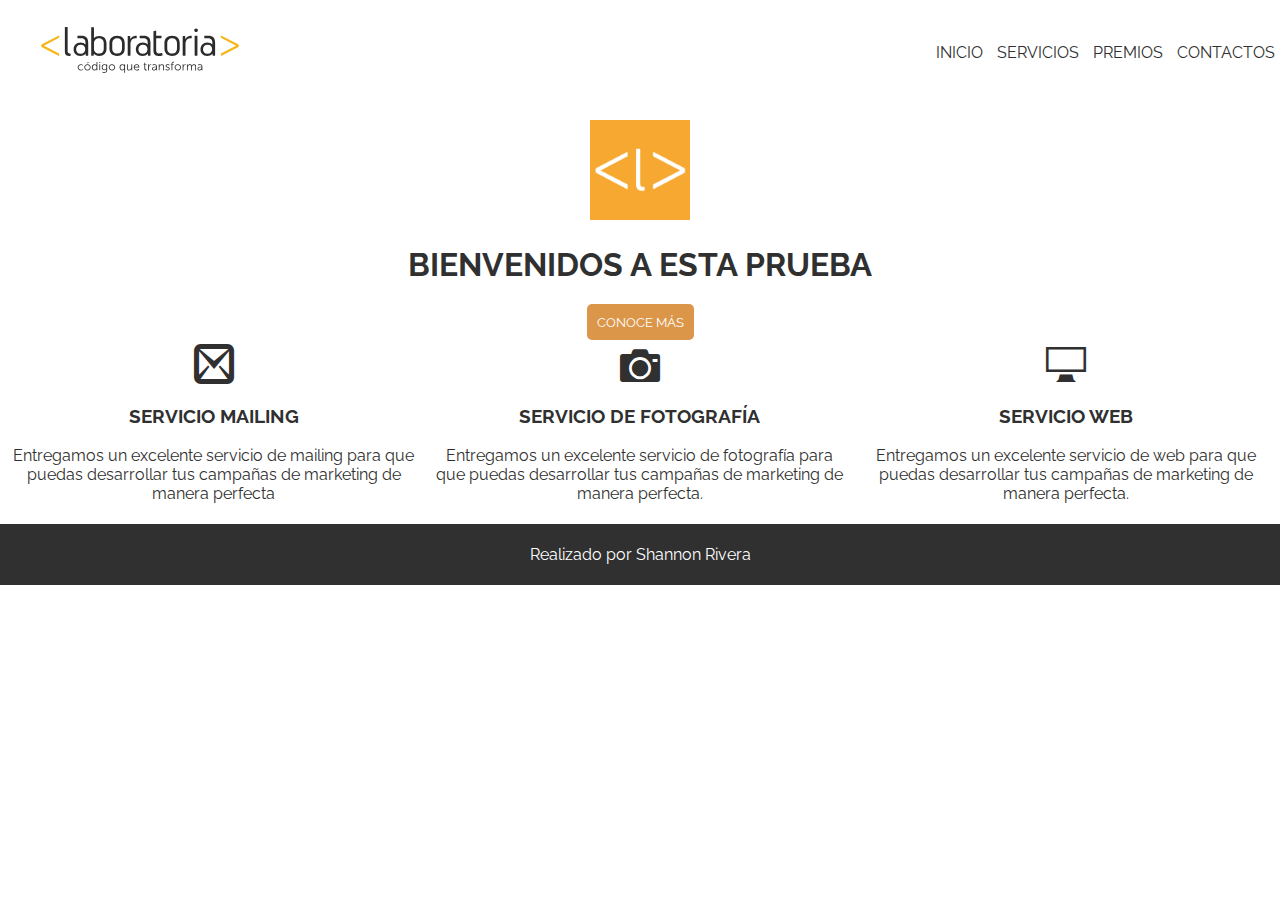
<file: index.html>
<!DOCTYPE html>
<html lang="es">
<head>
    <meta charset="UTF-8">
    <meta name="viewport" content="width=device-width, initial-scale=1.0">
    <meta http-equiv="X-UA-Compatible" content="ie=edge">
    <title>Bienvenido a esta prueba</title>
    <link href="https://fonts.googleapis.com/css?family=Raleway" rel="stylesheet">    
    <link rel="stylesheet" href="assets/icons/icomoon/style.css">
    <link rel="stylesheet" href="css/main.css">
</head>
<body>
    <header>
        <figure class="box-header">
            <img class="logo-header" src="assets/images/logo-laboratoria.svg" alt="logo laboratoria">
        </figure>
        <nav class="box-header">
            <ul class="text-uppercase">
                <li><a href="#">inicio</a></li>
                <li><a href="#">servicios</a></li>
                <li><a href="#">premios</a></li>
                <li><a href="#">contactos</a></li>
            </ul>
        </nav>
    </header>
    <section>
        <figure>
            <img class="logo-square" src="assets/images/square-laboratoria.png" alt="logo laboratoria">
        </figure>
        <h1 class="text-uppercase">Bienvenidos a esta prueba</h1>
        <button class="text-uppercase btn">conoce más</button>
    </section>
    <section>
        <div>
            <span class="icon-mail"></span>
            <h3 class="text-uppercase">SERVICIO MAILING</h3>
            <p>Entregamos un excelente servicio de mailing para que puedas desarrollar tus campañas de marketing de manera perfecta</p>
        </div>
        <div>
            <span class="icon-camera"></span>
            <h3 class="text-uppercase">SERVICIO DE FOTOGRAFÍA</h3>
            <p>Entregamos un excelente servicio de fotografía para que puedas desarrollar tus campañas de marketing de manera perfecta.</p>
        </div>
        <div>
            <span class="icon-pc"></span>
            <h3 class="text-uppercase">SERVICIO WEB</h3>
            <p>Entregamos un excelente servicio de web para que puedas desarrollar tus campañas de marketing de manera perfecta.</p>
        </div>
    </section>
    <footer>
        <p>Realizado por Shannon Rivera</p>
    </footer>
</body>
</html>
</file>
<file: assets/icons/icomoon/style.css>
@font-face {
  font-family: 'icomoon';
  src:  url('fonts/icomoon.eot?8w0lq2');
  src:  url('fonts/icomoon.eot?8w0lq2#iefix') format('embedded-opentype'),
    url('fonts/icomoon.ttf?8w0lq2') format('truetype'),
    url('fonts/icomoon.woff?8w0lq2') format('woff'),
    url('fonts/icomoon.svg?8w0lq2#icomoon') format('svg');
  font-weight: normal;
  font-style: normal;
}

[class^="icon-"], [class*="icon-"] {
  /* use !important to prevent issues with browser extensions that change fonts */
  font-family: 'icomoon' !important;
  speak: none;
  font-style: normal;
  font-weight: normal;
  font-variant: normal;
  text-transform: none;
  line-height: 1;

  /* Better Font Rendering =========== */
  -webkit-font-smoothing: antialiased;
  -moz-osx-font-smoothing: grayscale;
}

.icon-camera:before {
  content: "\41";
}
.icon-pc:before {
  content: "\42";
}
.icon-mail:before {
  content: "\43";
}
</file>
<file: css/main.css>
/*setear mi css*/

body {
    box-sizing: border-box;  
    color: #303030;    
    font-family: 'Raleway', sans-serif;    
    margin: 0;
    padding: 0;
}

/*clases reutilizables*/

.text-uppercase {
    text-transform: uppercase;
}

/*clases específicas*/

li a {
    color: inherit;    
    text-decoration: none;
}

li:hover {
    color: #db964a;
}

ul li {
    display: inline;
    margin: 5px;
    list-style: none;
}

.logo-header {
    width: 200px;
}

header {
    position: relative;
}

nav {
    position: absolute;
    right: 0;
    top: 50%;
    transform: translateY(-50%);
}

.box-header {
    display: inline-block;
}

.logo-square {
    width: 100px;
}

/*
.logo-square img {
    width: 100%;
}¨
*/

section {
    text-align: center;

}

div {
    box-sizing: border-box;
    display: inline-block;
    padding: 5px;
    width: 33%;
    
}

[class^="icon-"], [class*="icon-"] {
    font-size: 40px;
    transition: 3s;
}

[class^="icon-"]:hover, [class*="icon-"]:hover {
    color: #db964a;
}

footer {
    background-color: #303030;
    color: white;
    padding: 5px;
    text-align: center;
}

.btn {
    background-color: #db964a;
    border: none;
    border-radius: 5px;
    color: white;
    font-family: inherit;
    padding: 10px;
}

.btn:hover {
    background-color: #644721;
}
</file>
